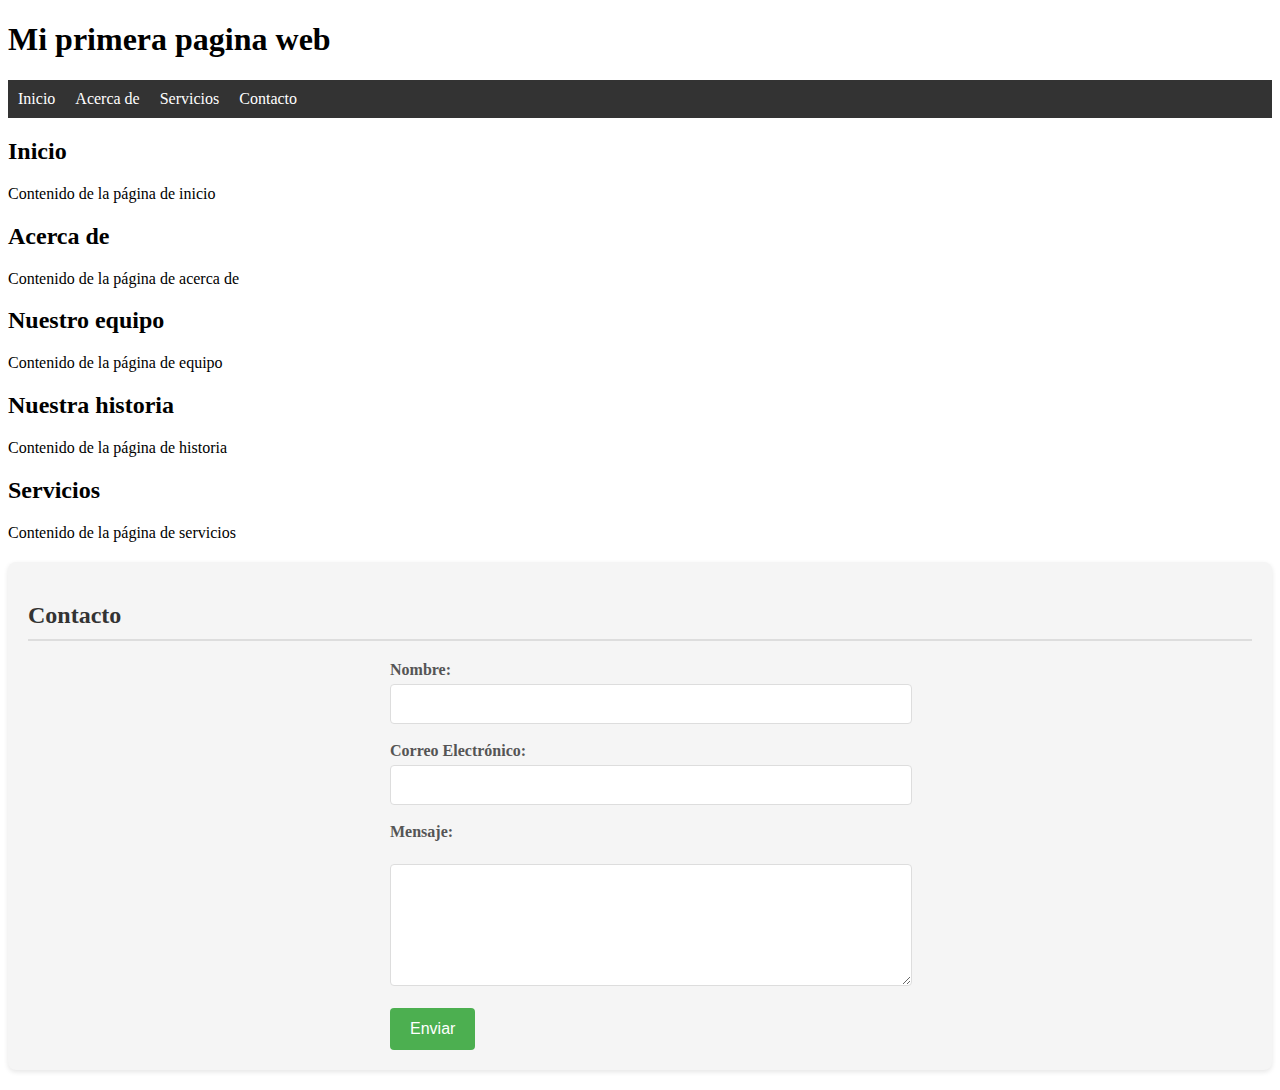
<file: ejercicio1/index.html>
<!DOCTYPE html>
<html lang="en">

<head>
    <meta charset="UTF-8">
    <meta name="viewport" content="width=device-width, initial-scale=1.0">
    <title>Mi primera pagina web</title>
    <link rel="stylesheet" href="css/styles.css">
</head>

<body>
    <header>
        <h1>Mi primera pagina web</h1>
        <nav>
            <ul>
                <li><a href="#inicio">Inicio</a></li>
                <li>
                    <a href="#about">Acerca de</a>
                    <ul>
                        <li><a href="#team">Nuestro equipo</a></li>
                        <li><a href="#history">Historia</a></li>
                    </ul>
                </li>
                <li><a href="#services">Servicios</a></li>
                <li><a href="#contact">Contacto</a></li>
            </ul>
        </nav>
    </header>
    <main>
        <section id="inicio">
            <h2>Inicio</h2>
            <p>Contenido de la página de inicio</p>
        </section>
        <section id="about">
            <h2>Acerca de</h2>
            <p>Contenido de la página de acerca de</p>
        </section>
        <section id="team">
            <h2>Nuestro equipo</h2>
            <p>Contenido de la página de equipo</p>
        </section>
        <section id="history">
            <h2>Nuestra historia</h2>
            <p>Contenido de la página de historia</p>
        </section>
        <section id="services">
            <h2>Servicios</h2>
            <p>Contenido de la página de servicios</p>
        </section>
        <section id="contact">
            <h2>Contacto</h2>
            <form method="POST">
                <label for="nombre">Nombre:</label>
                <input type="text" id="nombre" name="nombre" required><br><br>

                <label for="email">Correo Electrónico:</label>
                <input type="email" id="email" name="email" required><br><br>

                <label for="mensaje">Mensaje:</label><br>
                <textarea id="mensaje" name="mensaje" rows="4" required></textarea><br><br>

                <button type="submit">Enviar</button>
            </form>
        </section>
    </main>
</body>

</html>
</file>
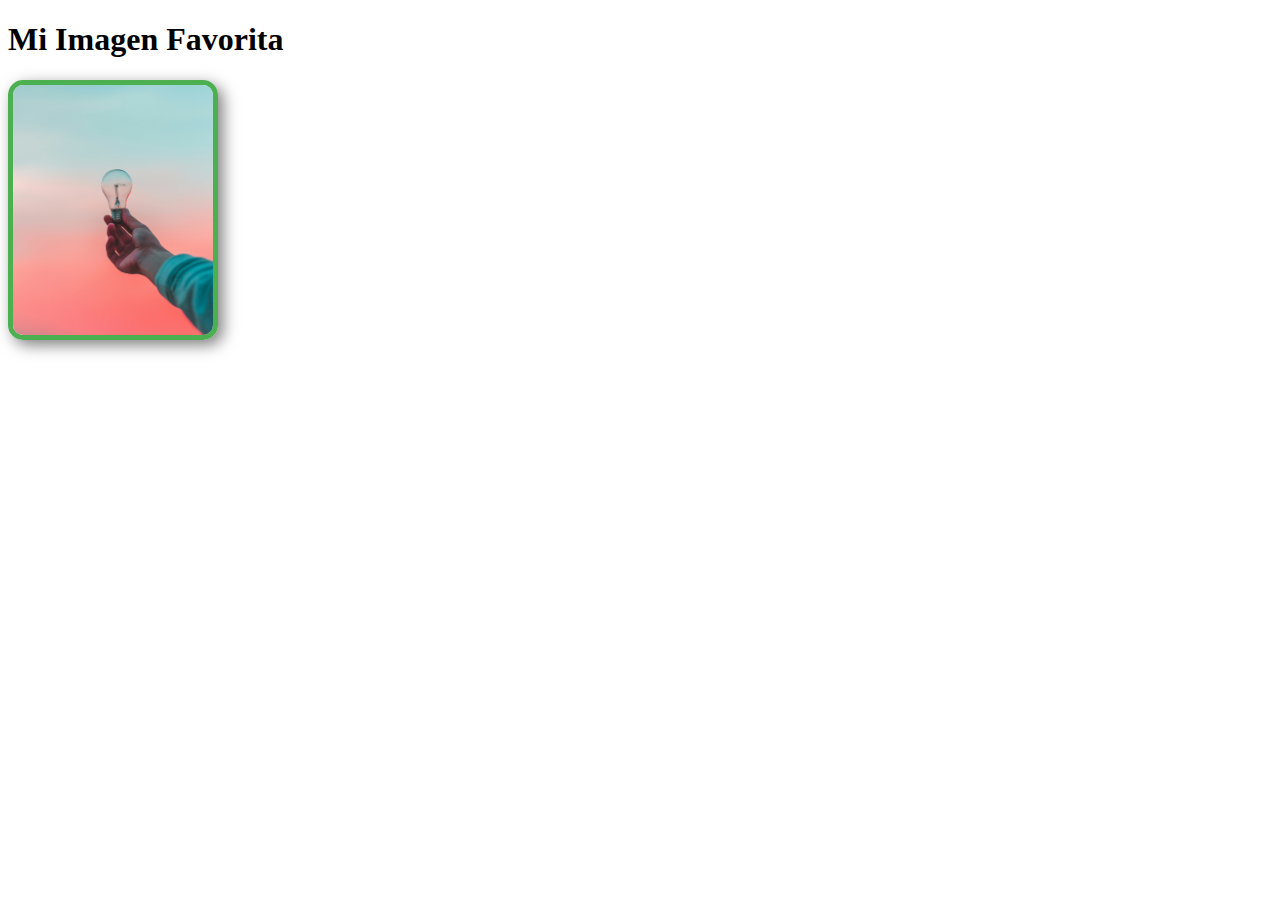
<file: ejercicio2/index.html>
<!DOCTYPE html>
<html lang="es">

<head>
    <meta charset="UTF-8">
    <meta name="viewport" content="width=device-width, initialscale=1.0">
    <title>Imagen con Estilo CSS</title>
    <style>
        .imagen-con-borde {
            border: 5px solid #4CAF50;
            border-radius: 15px;
            box-shadow: 5px 5px 15px rgba(0, 0, 0, 0.5);
            width: 200px;
        }
    </style>
</head>

<body>
    <h1>Mi Imagen Favorita</h1>
    <img src="imagen.jpg" alt="Imagen decorativa" class="imagen-con-borde">
</body>

</html>
</file>
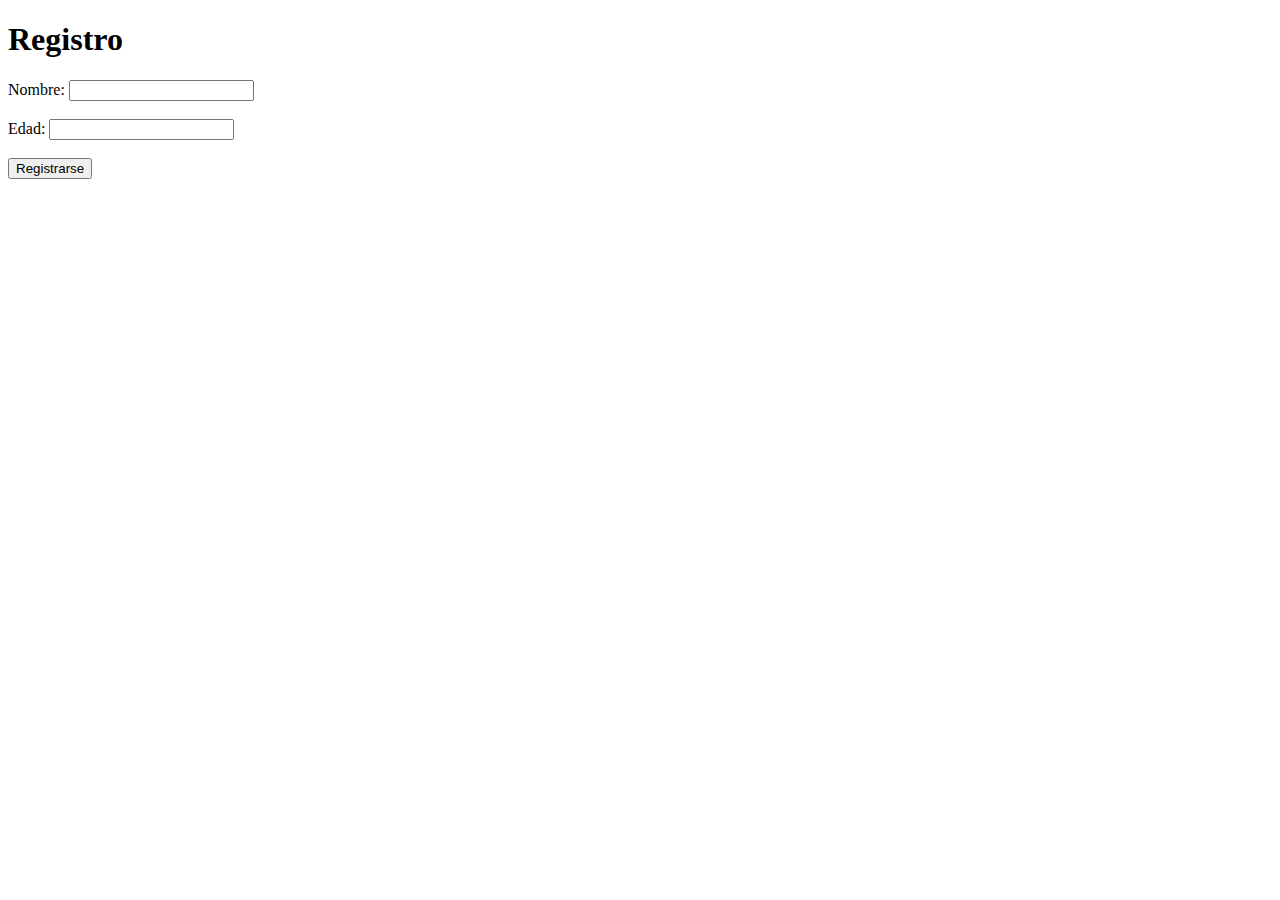
<file: ejercicio3/index.html>
<!DOCTYPE html>
<html lang="es">

<head>
    <meta charset="UTF-8">
    <meta name="viewport" content="width=device-width, initialscale=1.0">
    <title>Validación de Formulario</title>
    <script>
        function validarFormulario() {
            var nombre = document.getElementById("nombre").value;
            if (nombre === "") {
                alert("El nombre es obligatorio");
                return false;
            }
            return true;
        }
    </script>
</head>

<body>
    <h1>Registro</h1>
    <form onsubmit="return validarFormulario()">
        <label for="nombre">Nombre:</label>
        <input type="text" id="nombre" name="nombre"><br><br>

        <label for="edad">Edad:</label>
        <input type="number" id="edad" name="edad"><br><br>

        <button type="submit">Registrarse</button>
    </form>
</body>

</html>
</file>
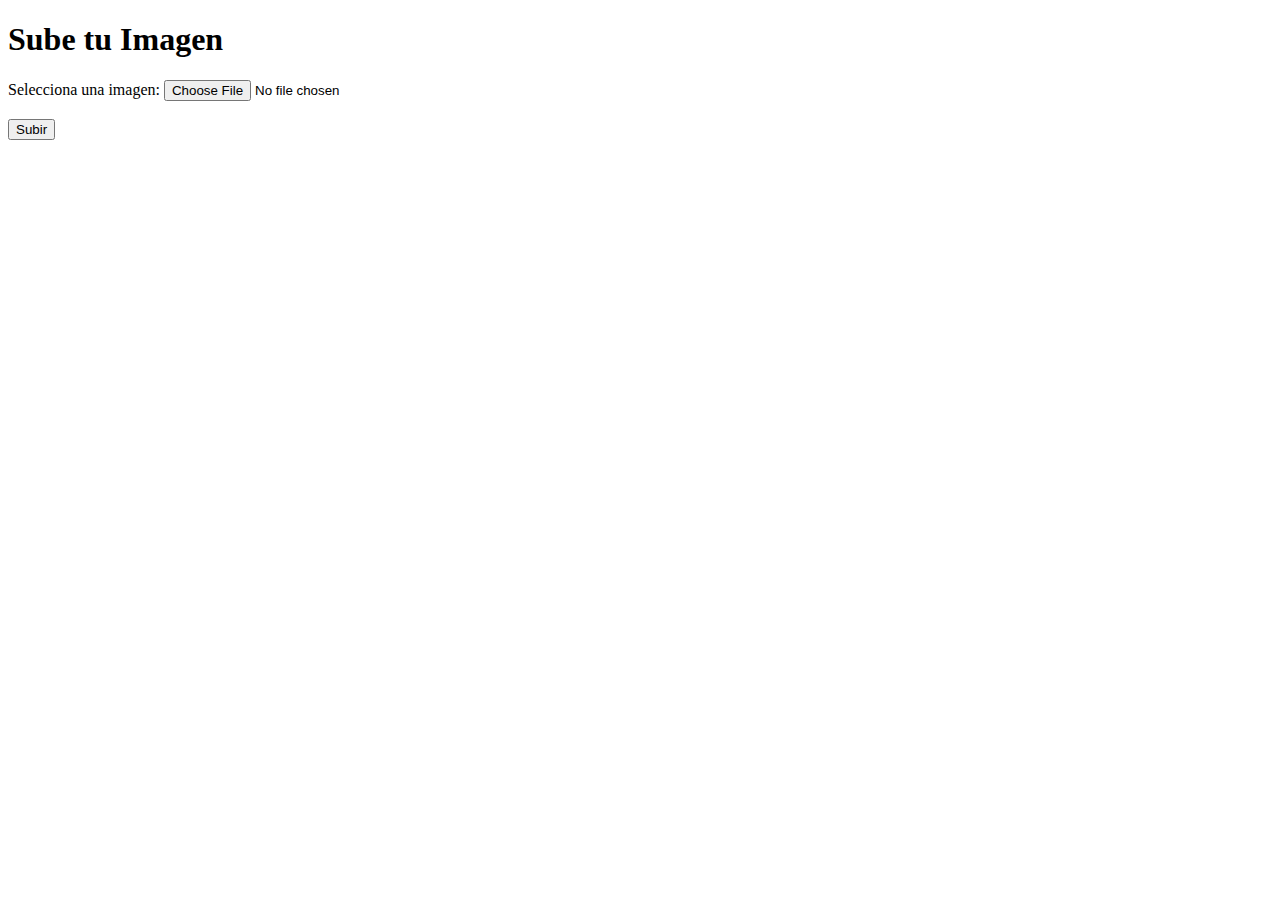
<file: ejercicio4/index.html>
<!DOCTYPE html>
<html lang="es">

<head>
    <meta charset="UTF-8">
    <meta name="viewport" content="width=device-width, initialscale=1.0">
    <title>Subida de Imagen</title>
</head>

<body>
    <h1>Sube tu Imagen</h1>
    <form action="" method="POST" enctype="multipart/form-data">
        <label for="archivo">Selecciona una imagen:</label>
        <input type="file" id="archivo" name="archivo" accept="image/*"><br><br>

        <button type="submit">Subir</button>
    </form>
</body>

</html>
</file>
<file: ejercicio1/css/styles.css>
nav ul {
    list-style: none;
    padding: 0;
    display: flex;
    background-color: #333;
}

nav ul ul {
    display: none;
    position: absolute;
    background-color: #333;
}

nav ul li:hover > ul {
    display: block;
}

nav ul li a {
    text-decoration: none;
    color: white;
    padding: 10px;
    display: block;
}

nav ul li:hover {
    background-color: #555;
}

/* Navegación fija (Sticky) */
nav {
    position: sticky;
    top: 0;
    background-color: #333;
    z-index: 1000;
}

nav ul {
    flex-direction: column;
}

nav ul li {
    margin-bottom: 10px;
}

@media (min-width: 600px) {
    nav ul {
        flex-direction: row;
    }
    nav ul li {
        margin-bottom: 0;
    }
}

/* Estilos para la sección de contacto */
#contact {
    background-color: #f5f5f5;
    padding: 20px;
    border-radius: 8px;
    margin: 20px 0;
    box-shadow: 0 2px 5px rgba(0,0,0,0.1);
}

#contact h2 {
    color: #333;
    border-bottom: 2px solid #ddd;
    padding-bottom: 10px;
    margin-bottom: 20px;
}

/* Estilos para el formulario */
form {
    max-width: 500px;
    margin: 0 auto;
}

label {
    display: block;
    font-weight: bold;
    margin-bottom: 5px;
    color: #555;
}

input[type="text"],
input[type="email"],
textarea {
    width: 100%;
    padding: 10px;
    border: 1px solid #ddd;
    border-radius: 4px;
    font-size: 16px;
}

textarea {
    min-height: 100px;
}

button[type="submit"] {
    background-color: #4CAF50;
    color: white;
    border: none;
    padding: 12px 20px;
    border-radius: 4px;
    cursor: pointer;
    font-size: 16px;
    transition: background-color 0.3s;
}

button[type="submit"]:hover {
    background-color: #45a049;
}
</file>
